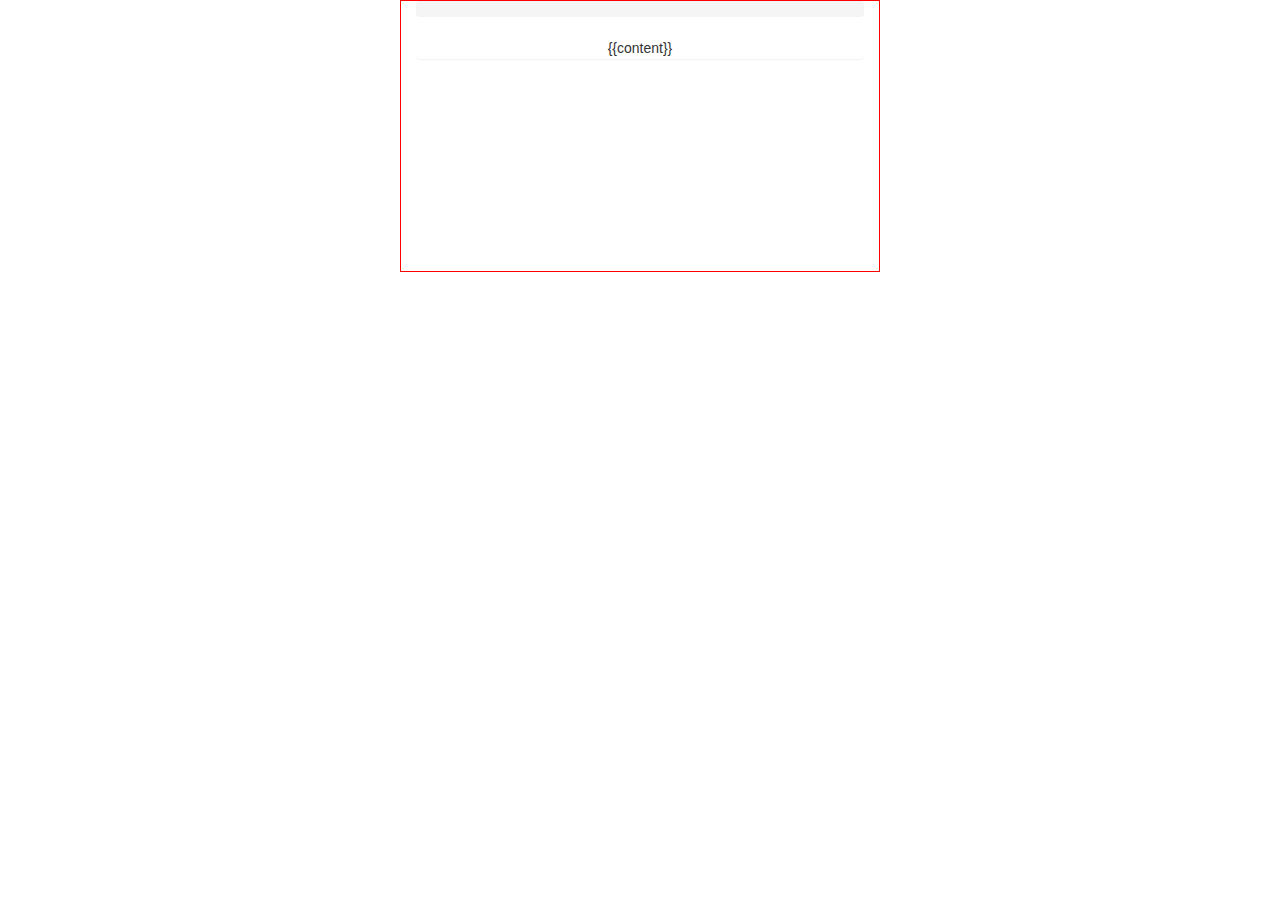
<file: _layouts/default.html>
<!DOCTYPE html>
<html>
  <head>
    <meta charset="utf-8">
    <meta http-equiv="X-UA-Compatible" content="IE=edge,chrome=1">
    <title>RoboBeast</title>
    <meta name="viewport" content="width=device-width">
    <link rel="stylesheet" href="/static/assets/stylesheets/bootstrap.min.css">
    <link rel="stylesheet" href="/static/assets/stylesheets/main.css">

    <script type="text/javascript" src="/static/assets/javascripts/jquery-2.1.0.min.js"></script>
    <script type="text/javascript" src="/static/assets/javascripts/main.js"></script>

    <!-- capture the state -->
    <script type="text/javascript">
      $(document).ready(function() {
        rb.captureState(); 
      });
    </script>


  </head>
  <body>
    <div class="container">
      <!-- top status bar -->
      <ol id="top-menu" class="breadcrumb"></ol>        
      <!-- the button bar -->
      <div class="panel" style="text-align:center">
        {{content}}
      </div>
    </div>
  </body>
</html>
</file>
<file: static/assets/stylesheets/main.css>
.container {
    width: 480px;
    height: 272px;
    margin-left: auto;
    margin-right: auto;
    border: 1px solid red;
}

.btn-fixed {
    width: 100px;
    height: 50px;
    margin-top: 10px;
}

.xl {
  font-size: 20px;
}
</file>
